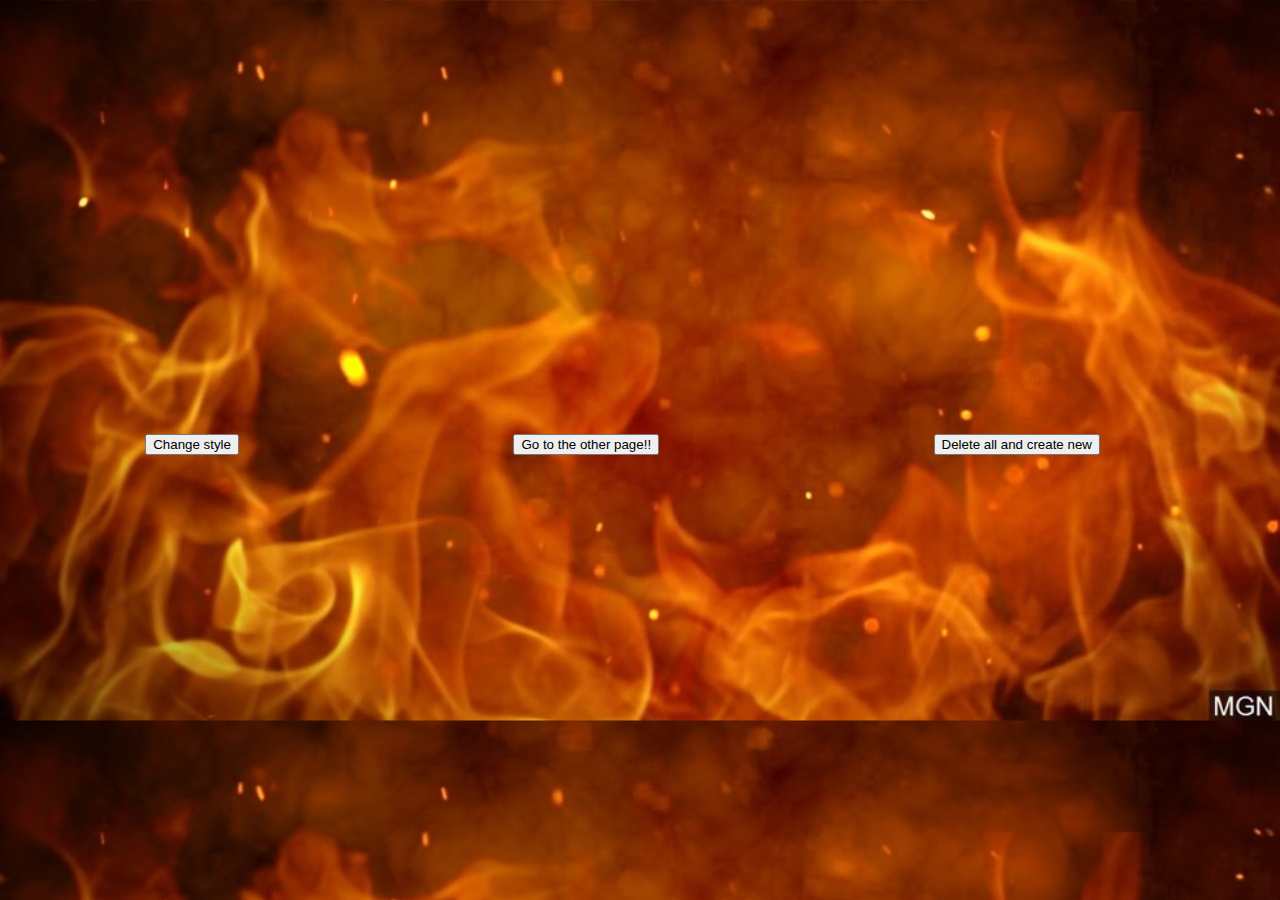
<file: lesson1(3buttons)/index.html>
<!DOCTYPE html>
<HTML>
<HEAD>
<TITLE>3buttonsSite</TITLE>
<link href="3buttonsSite.css" rel="stylesheet" type="text/css" media="all">

<BODY>
  <div class="center">
  <button class="button" id="butChangeStyle" type="button">Change style</button>
  <button class="button" id="butToOtherPage" type="button">Go to the other page!!</button>
  <button class="button" id="butDelAll" type="button">Delete all and create new </button>
  </div>

  <script src="3buttonsSite.js">
  </script>



</BODY>
</HEAD>
</HTML>
</file>
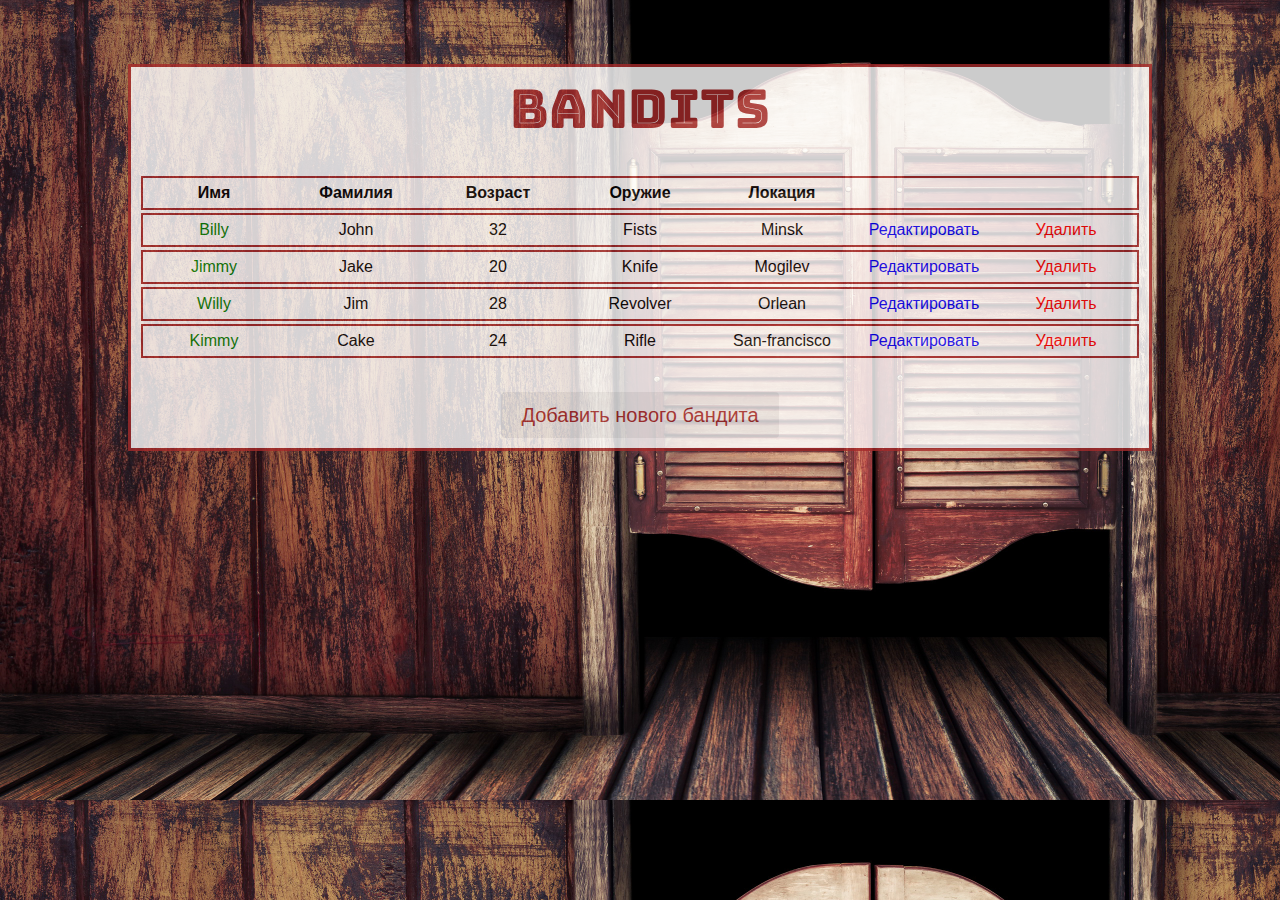
<file: lesson3/index.html>
<!doctype html>
<html lang="en">
  <head>
    <!-- подключены бутстрап иконки шрифты -->
    <meta charset="utf-8">
    <meta name="viewport" content="width=device-width, initial-scale=1, shrink-to-fit=no">
    <title>Homework3JSModule2</title>
    <link rel="stylesheet" href="https://maxcdn.bootstrapcdn.com/bootstrap/4.0.0/css/bootstrap.min.css" integrity="sha384-Gn5384xqQ1aoWXA+058RXPxPg6fy4IWvTNh0E263XmFcJlSAwiGgFAW/dAiS6JXm" crossorigin="anonymous">
    <link rel="stylesheet" href="https://use.fontawesome.com/releases/v5.0.13/css/all.css" integrity="sha384-DNOHZ68U8hZfKXOrtjWvjxusGo9WQnrNx2sqG0tfsghAvtVlRW3tvkXWZh58N9jp" crossorigin="anonymous">
    <link href="https://fonts.googleapis.com/css?family=Bungee+Inline&display=swap" rel="stylesheet">
    <style>
      @import url('index.css');
    </style>
  </head>
  <body>
    <audio id="player"  src="songMainMenu.mp3"  autoplay="autoplay" loop></audio>

    <div id="info">
      <h2>Bandits</h2>
      <form>
        <!--отрисовка таблицы с данными об объектах через JS. около каждого так же
        создается кнопка РЕДАКТИРОВАТЬ и УДАЛИТЬ-->
      <!--  <div class="divGorizontal">
          <div class="divGorizontalElem strong">Имя</div>
          <div class="divGorizontalElem strong">Фамилия</div>
          <div class="divGorizontalElem strong">Возраст</div>
          <div class="divGorizontalElem strong">Оружие</div>
          <div class="divGorizontalElem strong">Локация</div>
        </div>
      -->


      <!--отрисовка таблицы с данными об объектах через JS. около каждого так же
      создается кнопка РЕДАКТИРОВАТЬ и УДАЛИТЬ-->
      </form>
    </div>
    <br>

    <div id="detailedInfo">
      <h2>Detailed info</h2>
      <form>
        <!--<div class="detailInfo">
          <div class="details">
            <div class="elem">Имя</div>
            <div class="elem">Кличка</div>
            <div class="elem">Возраст</div>
            <div class="elem">Оружие</div>
            <div class="elem">Локация</div>
          </div>
          <div class="details">
            <div class="elem">aa</div>
            <div class="elem">12aaaaa3</div>
            <div class="elem">12aaaa a 3</div>
            <div class="elem">aa</div>
            <div class="elem">aa</div>
          </div>
        </div>
        <input type="button" class="buttons" id="mainMenu2" value="Главное меню">-->
      </form>
    </div>
    <br>

    <div id="createNew">
      <h2>Edit info</h2>
      <form>
        <div class="divRadio">
          <div><input type="radio" id="radioKiller" name="radioBanditType" value="killer" >Киллер</div>
          <div><input type="radio" id="radioThief" name="radioBanditType" value="thief">Вор</div>
        </div>
        <br>
      <span>Имя:</span><input type="text" id="textFirstName" value="Victor" required><br><br>
      <span>Фамилия:</span><input type="text" id="textSecondName" value="Veretennikov"><br><br>
      <span>Погоняло:</span><input type="text" id="textNickName" value="triton"><br><br>
      <span>Оружие:</span><input type="text" id="textWeapon" value="Shotgun"><br><br>
      <span>Возраст:</span><input type="number" id="textAge" value="25" required><br><br>
      <span>Награда:</span><input type="number" id="textAward" value="1000000" required><br><br>
      <span>Местоположение:</span><input type="text" id="textLocation" value="Minsk"><br><br>
      <span>Уровень опасности:</span><input type="text" id="textDanger" value="SUPERMEGADANGER"><br><br>
      <input type="button" id="createBandit" class="buttons" value="Оповестить других шерифов!">
      <input type="button" id="mainMenu"class="buttons" value="Главное меню">
      </form>
    </div>

    <script src="index.js"></script>

    <!--<i class="fas fa-desktop"></i>
    <script src="site.js"></script>-->
    <!--BootstrapConnect-->
    <script src="https://code.jquery.com/jquery-3.2.1.slim.min.js" integrity="sha384-KJ3o2DKtIkvYIK3UENzmM7KCkRr/rE9/Qpg6aAZGJwFDMVNA/GpGFF93hXpG5KkN" crossorigin="anonymous"></script>
    <script src="https://cdnjs.cloudflare.com/ajax/libs/popper.js/1.12.9/umd/popper.min.js" integrity="sha384-ApNbgh9B+Y1QKtv3Rn7W3mgPxhU9K/ScQsAP7hUibX39j7fakFPskvXusvfa0b4Q" crossorigin="anonymous"></script>
    <script src="https://maxcdn.bootstrapcdn.com/bootstrap/4.0.0/js/bootstrap.min.js" integrity="sha384-JZR6Spejh4U02d8jOt6vLEHfe/JQGiRRSQQxSfFWpi1MquVdAyjUar5+76PVCmYl" crossorigin="anonymous"></script>
  </body>
</html>
</file>
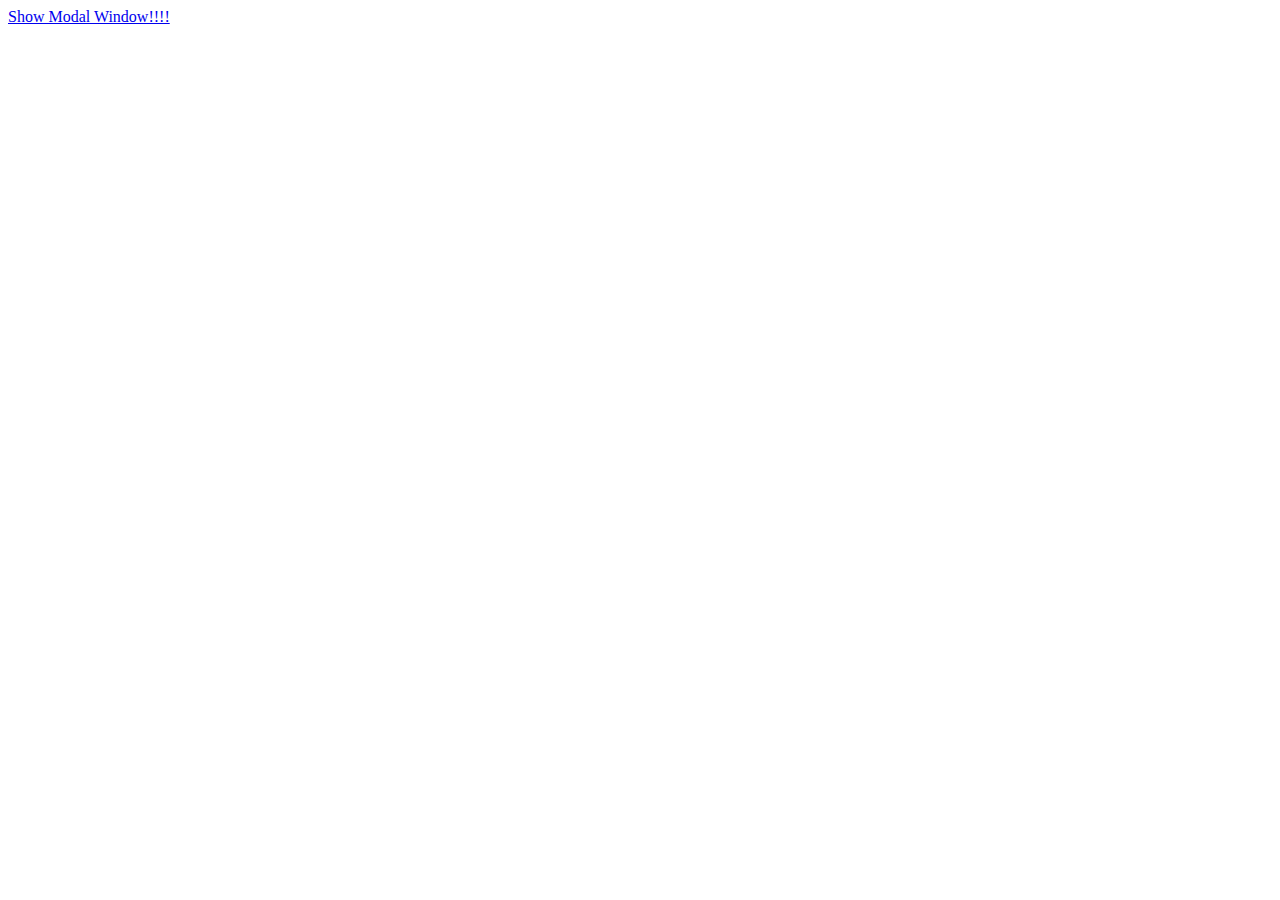
<file: modalWindowCSS/index.html>
<!DOCTYPE html>
<html>
  <head>
    <meta charset="utf-8">
    <title>ModalWindow</title>
    <style>
    @import url('index.css');
    </style>
  </head>

  <body>
    <div id="darkPhone">
      <div id="okno">
        Welcome, friends!<br>
        <a href="#" class="close">Close Window</a>
      </div>
    </div>
      <a href="#darkPhone"> Show Modal Window!!!!</a>
  </body>
</html>
</file>
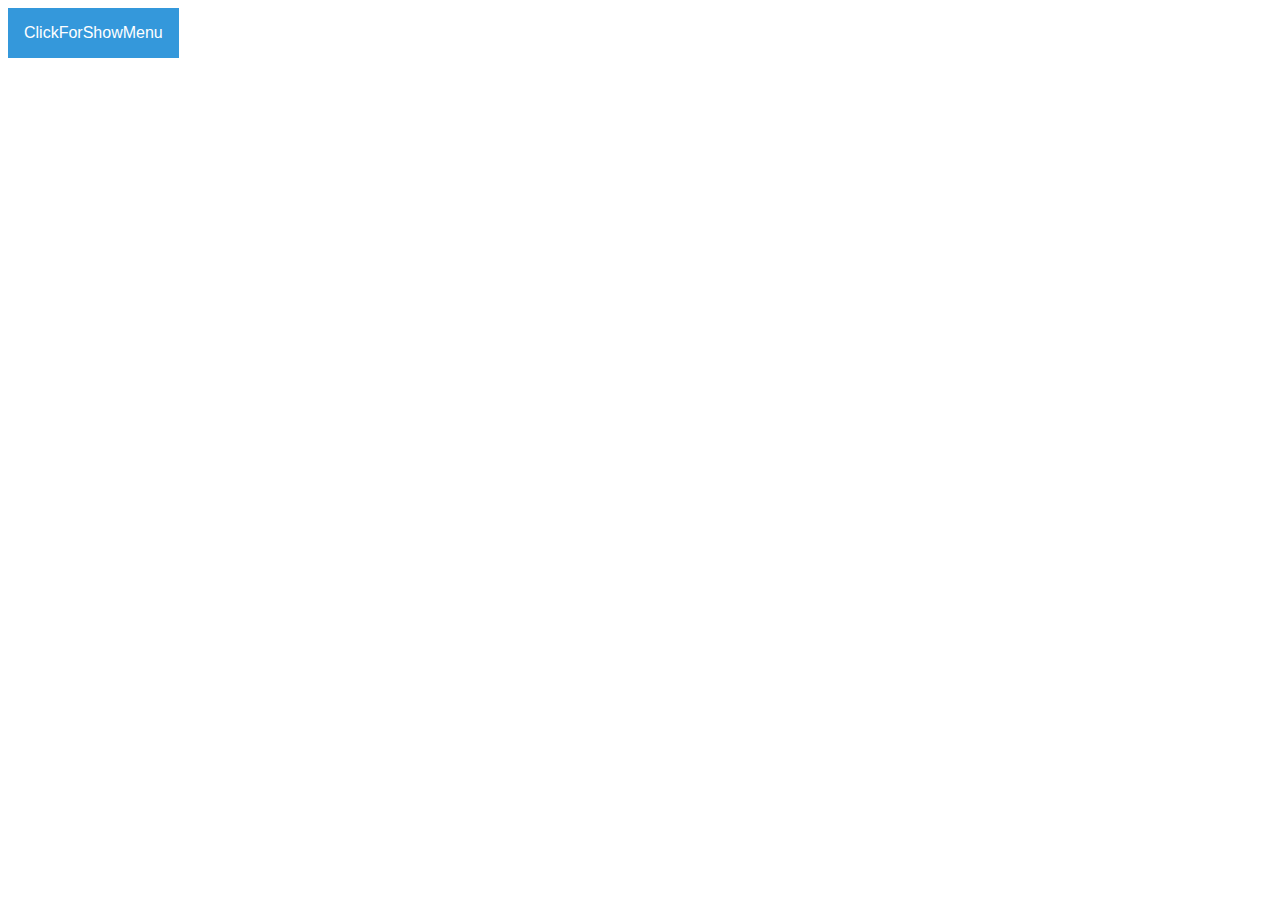
<file: buttonAndNavbarJS/button.html>
<!DOCTYPE html>
<html>
<head>
<title>Button and Navbar</title>
<link href="button.css" rel="stylesheet" type="text/css" media="all">

<body>
  <script src="button.js"></script>

</body>
</head>
</html>
</file>
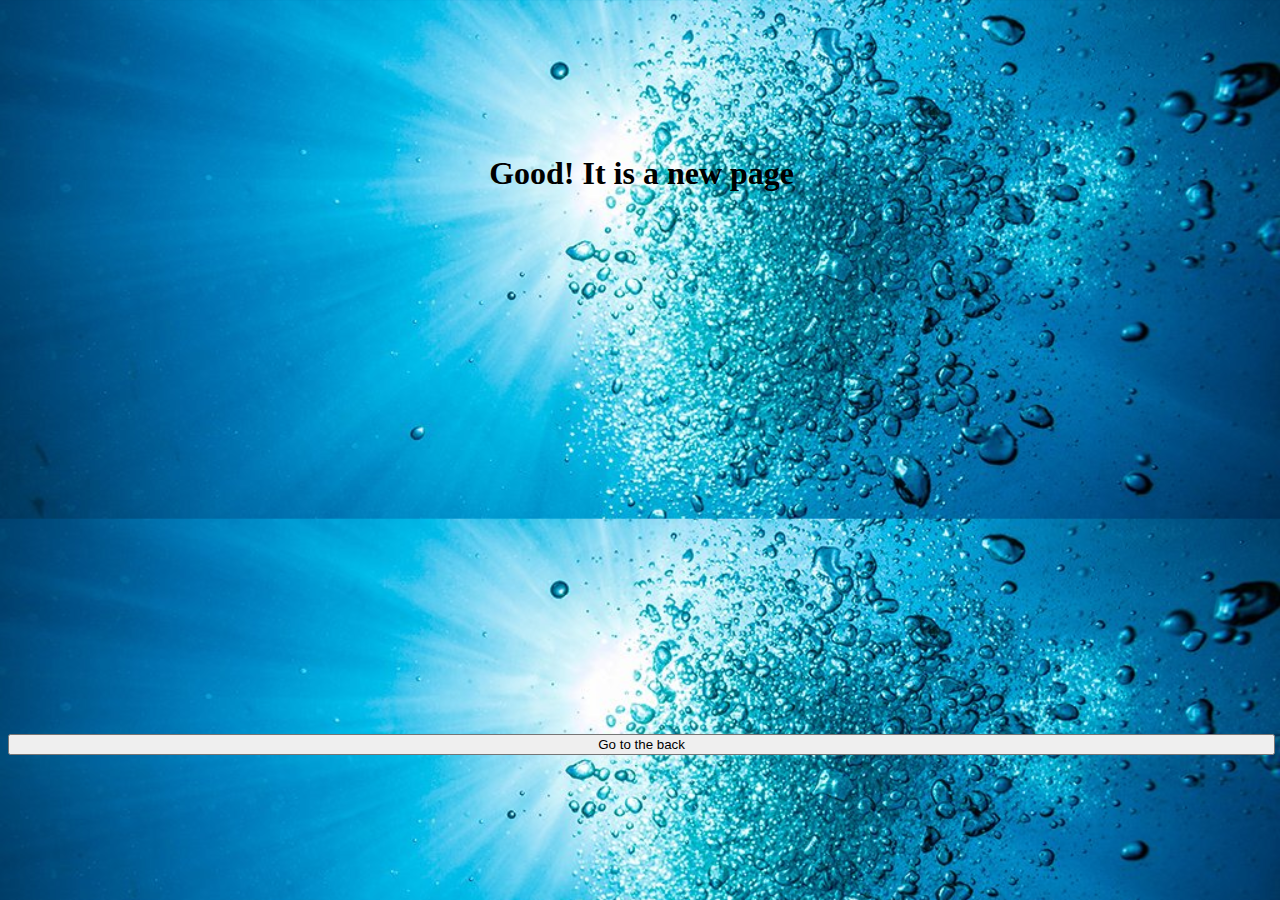
<file: lesson1(3buttons)/3buttonSite2.html>
<!DOCTYPE html>
<HTML>
<HEAD>
<TITLE>3buttonsSite</TITLE>
<link href="3buttonSite2.css" rel="stylesheet" type="text/css" media="all">

<BODY>
  <div class="center">
    <h1> Good! It is a new page</h1><br>
    <button class="center" id="butBack" type="button">Go to the back </button>
    <script>
      //чтоб не создавать лишний JS файл
      let butBack = document.getElementById('butBack');
      butBack.addEventListener("click", back);
      function back(){
        window.location.href = "index.html"
      }
    </script>

  </div>

  <script src="3buttonsSite.js"></script>


</BODY>
</HEAD>
</HTML>
</file>
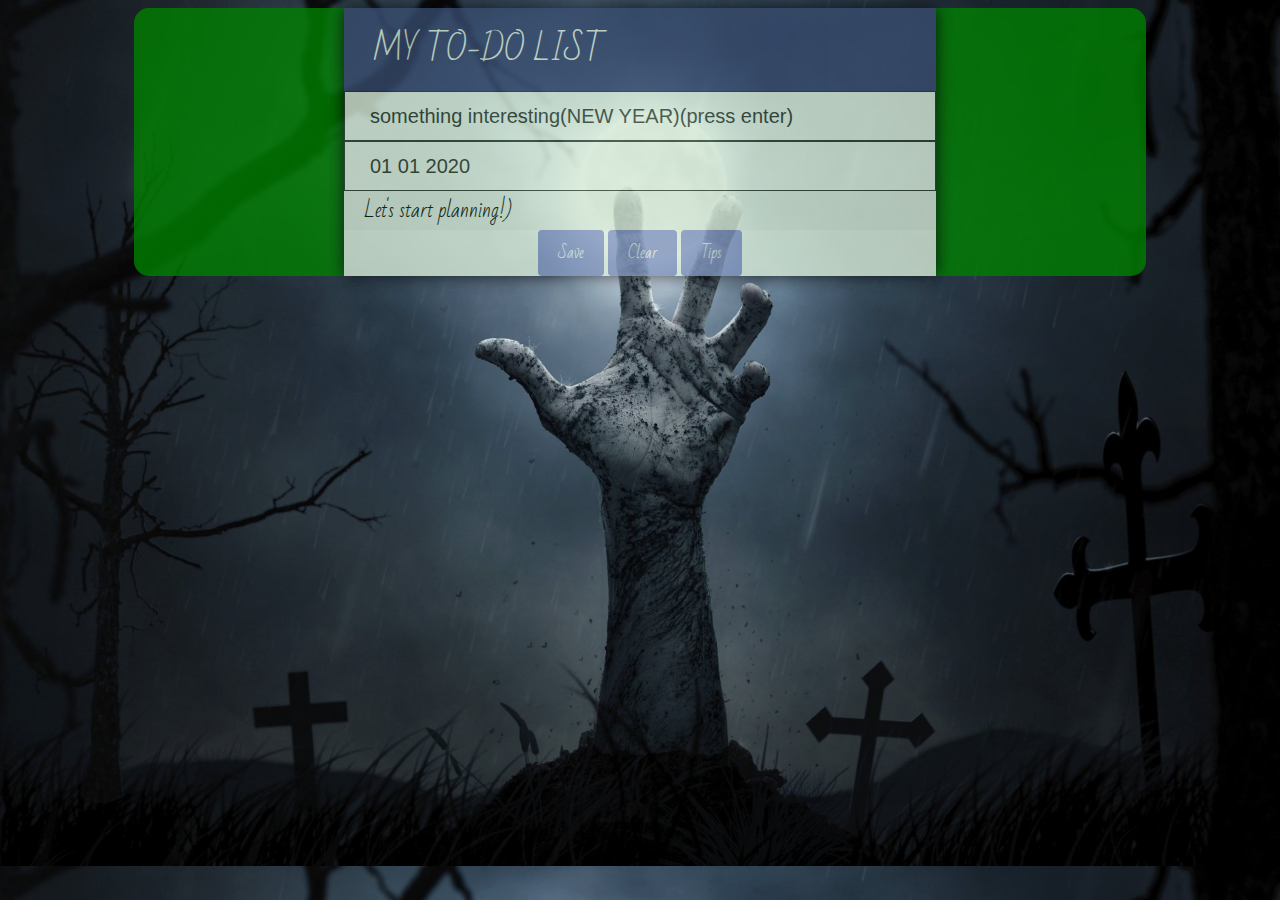
<file: lesson2(ToDoList)/site.html>
<!doctype html>
<html lang="en">
  <head>
    <!-- Required meta tags -->
    <meta charset="utf-8">
    <meta name="viewport" content="width=device-width, initial-scale=1, shrink-to-fit=no">
    <title>Victor's To-Do List App</title>


    <link rel="stylesheet" href="https://use.fontawesome.com/releases/v5.0.13/css/all.css" integrity="sha384-DNOHZ68U8hZfKXOrtjWvjxusGo9WQnrNx2sqG0tfsghAvtVlRW3tvkXWZh58N9jp" crossorigin="anonymous">
    <link href="https://fonts.googleapis.com/css?family=Bad+Script" rel="stylesheet">
    <style>
    @import url('site.js');
    @import url('site.css');
    </style>
    <title>homework10</title>
  </head>
  <body>
<div class="pageOfApp">
    <div id = "todo">
        <h1> MY TO-DO LIST <i id="pencil" class="fas fa-pencil-alt"></i></h1>

        <input id="input" type = "text" placeholder="Add New Todo" value="something interesting(NEW YEAR)(press enter)">
        <input id="inputDate" type = "text" placeholder="When Start Todo (mm dd yyyy)" value="01 01 2020" >
        <div class="oneTask">
          <div class="columnFlex">
          <ul id="ul" class="todos">
            <li><span><i class="fas fa-trash-alt"></i></span>Let's start planning!) </li>
          </ul>
        </div>
        </div>
        <div id="buttons">
            <button class="save">Save</button>
            <button class="clear">Clear</button>
            <button class="tipBtn">Tips</button>
        </div>
    </div>
</div>
    <div id = "overlay">
       <button class="closeBtn">close</button>
       <ul class="tips">
           <li>Click on the pencil to hide or show input area</li>
           <li>Type text into input area and press enter to add todo to list</li>
           <li>Hover over the todo and click the on trash can to delete</li>
           <li>Click the clear button to clear all todos from list</li>
           <li>Click the Save button to save your todos to access them later even if you exit the browser </li>
        </ul>
    </div>

    <script src="site.js"></script>
</body>
</html>
</file>
<file: lesson1(3buttons)/3buttonsSite.css>
HTML{
  width:100%;
  height:100%;
}
body{
  width: 99%;
  height: 97%;
  display: flex;
  background-image : url("fire.jpg");
  background-size : 100%;
  
}
.center {
   display : flex;
   flex-direction: row;
   justify-content:space-around;
   width : 97%;
   align-items : center;
}
</file>
<file: buttonAndNavbarJS/button.css>
/* Dropdown Button */
.dropbtn {
   background-color: #3498DB;
   color: white;
   padding: 16px;
   font-size: 16px;
   border: none;
   cursor: pointer;
}

/* Dropdown button on hover & focus */
.dropbtn:hover, .dropbtn:focus {
   background-color: #2980B9;
}

/* The container <div> - needed to position the dropdown content */
.dropdown {
   position: relative;
   display: inline-block;
   margin-left: 30%;
   transform: rotate(10deg);
   animation: timing 5s 3;

}

/* Dropdown Content (Hidden by Default) */
.dropdown-content {
   display: none;
   position: absolute;
   background-color: #f1f1f1;
   min-width: 160px;
   box-shadow: 0px 8px 16px 0px rgba(0,0,0,0.2);
   z-index: 1;
   margin-top: 20vh;
}

/* Links inside the dropdown */
.dropdown-content a {
   color: black;
   padding: 12px 16px;
   text-decoration: none;
   display: block;
}

/* Change color of dropdown links on hover */
.dropdown-content a:hover {background-color: #ddd}

/* Show the dropdown menu (use JS to add this class to the .dropdown-content container when the user clicks on the dropdown button) */
.show {display:block;}



@keyframes timing {
  40%{
    left: 100%;
    margin-left: -5.6em;
  }
}

.dropdown:before {
  animation-timing-function: linear;
  }
</file>
<file: lesson1(3buttons)/3buttonSite2.css>
HTML{
  width:100%;
  height:100%;
}
body{
  width: 99%;
  height: 97%;
  display: flex;
  background-image : url("water.jpg");
  background-size : 100%;
}

.center {
   display : flex;
   flex-direction: column;
   justify-content:space-around;
   align-items :  center;
   width : 100%;

}
</file>
